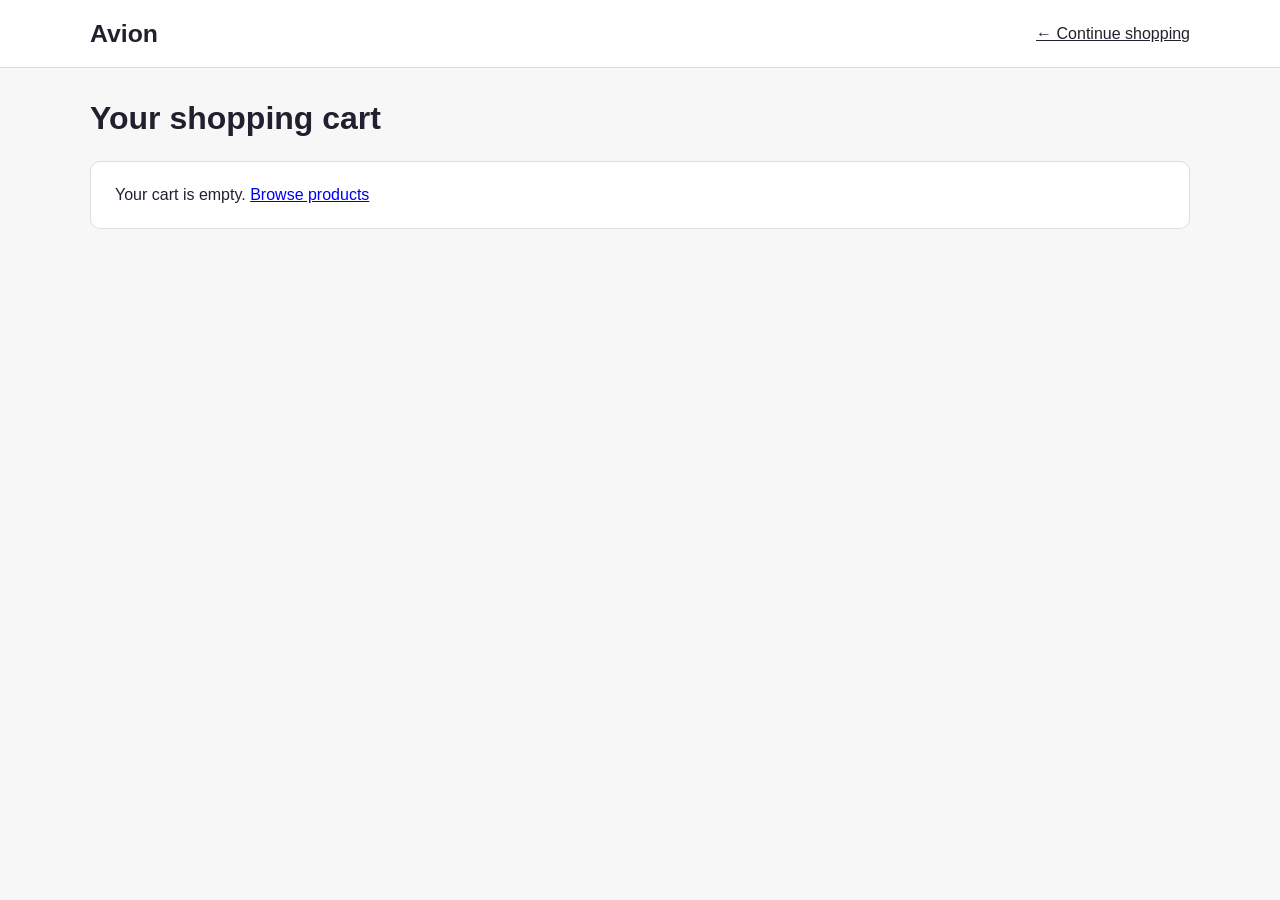
<file: html/cart.html>
<!DOCTYPE html>
<html lang="en">
<head>
  <meta charset="UTF-8">
  <meta name="viewport" content="width=device-width, initial-scale=1.0">
  <link rel="stylesheet" href="../css/cart.css">
  <title>Avion | Cart</title>
</head>
<body>
  <header class="site-header">
    <a class="brand" href="../index.html">Avion</a>
    <a class="back-link" href="../index.html">← Continue shopping</a>
  </header>
  <main>
    <h1>Your shopping cart</h1>
    <p id="emptyCart" class="empty-cart" hidden>Your cart is empty. <a href="../index.html">Browse products</a></p>
    <section id="cartItems" aria-live="polite"></section>
    <section id="cartSummary" class="cart-summary" hidden>
      <p>Taxes and shipping are calculated at checkout.</p>
      <div><strong id="subtotal">Subtotal $0.00</strong><button id="checkout" type="button">Checkout</button></div>
    </section>
  </main>
  <script src="../js/cart.js"></script>
</body>
</html>
</file>
<file: css/cart.css>
:root { --ink:#22202e; --line:#dedde3; --surface:#fff; --page:#f7f7f8; --accent:#2d2a4a; }
* { box-sizing:border-box; } [hidden] { display:none !important; } body { margin:0; color:var(--ink); background:var(--page); font-family:Arial, Helvetica, sans-serif; }
button { border:0; border-radius:6px; padding:.7rem 1rem; color:#fff; background:var(--accent); font:inherit; cursor:pointer; }.site-header { min-height:68px; padding:1rem max(1.25rem, calc((100% - 1100px)/2)); display:flex; align-items:center; justify-content:space-between; background:#fff; border-bottom:1px solid var(--line); }.brand { color:var(--ink); font-size:1.55rem; font-weight:700; text-decoration:none; }.back-link { color:var(--ink); }
main { width:min(1100px, calc(100% - 2.5rem)); margin:2rem auto 4rem; } h1 { margin-bottom:1.5rem; }.empty-cart { padding:1.5rem; background:#fff; border:1px solid var(--line); border-radius:10px; }.cart-row { display:grid; grid-template-columns:120px minmax(180px, 1fr) auto 110px; align-items:center; gap:1.25rem; padding:1rem 0; border-bottom:1px solid var(--line); }.cart-row img { width:120px; height:120px; object-fit:cover; border-radius:6px; background:#e9e8ed; }.cart-row h2 { margin:0 0 .5rem; font-size:1.1rem; }.cart-row p { margin:0; color:#676473; }.quantity-controls { display:flex; align-items:center; gap:.5rem; }.quantity-controls button { min-width:35px; padding:.4rem .6rem; }.quantity-controls .remove { margin-left:.6rem; color:#992020; background:#f9e3e3; }.cart-summary { display:flex; align-items:center; justify-content:space-between; gap:1rem; margin-top:2rem; padding-top:1.5rem; border-top:1px solid var(--line); }.cart-summary p { margin:0; color:#676473; }.cart-summary div { display:flex; align-items:center; gap:1rem; }.cart-summary strong { font-size:1.15rem; }
@media (max-width:650px) { main { width:calc(100% - 1.5rem); }.site-header { padding:1rem .75rem; }.cart-row { grid-template-columns:75px minmax(0, 1fr); gap:.75rem; }.cart-row h2 { overflow-wrap:anywhere; }.quantity-controls { flex-wrap:wrap; }.quantity-controls .remove { margin-left:0; }.cart-row img { width:75px; height:75px; }.quantity-controls, .cart-row > strong { grid-column:2; }.cart-summary { align-items:flex-start; flex-direction:column; }.cart-summary div { width:100%; justify-content:space-between; } }
</file>
